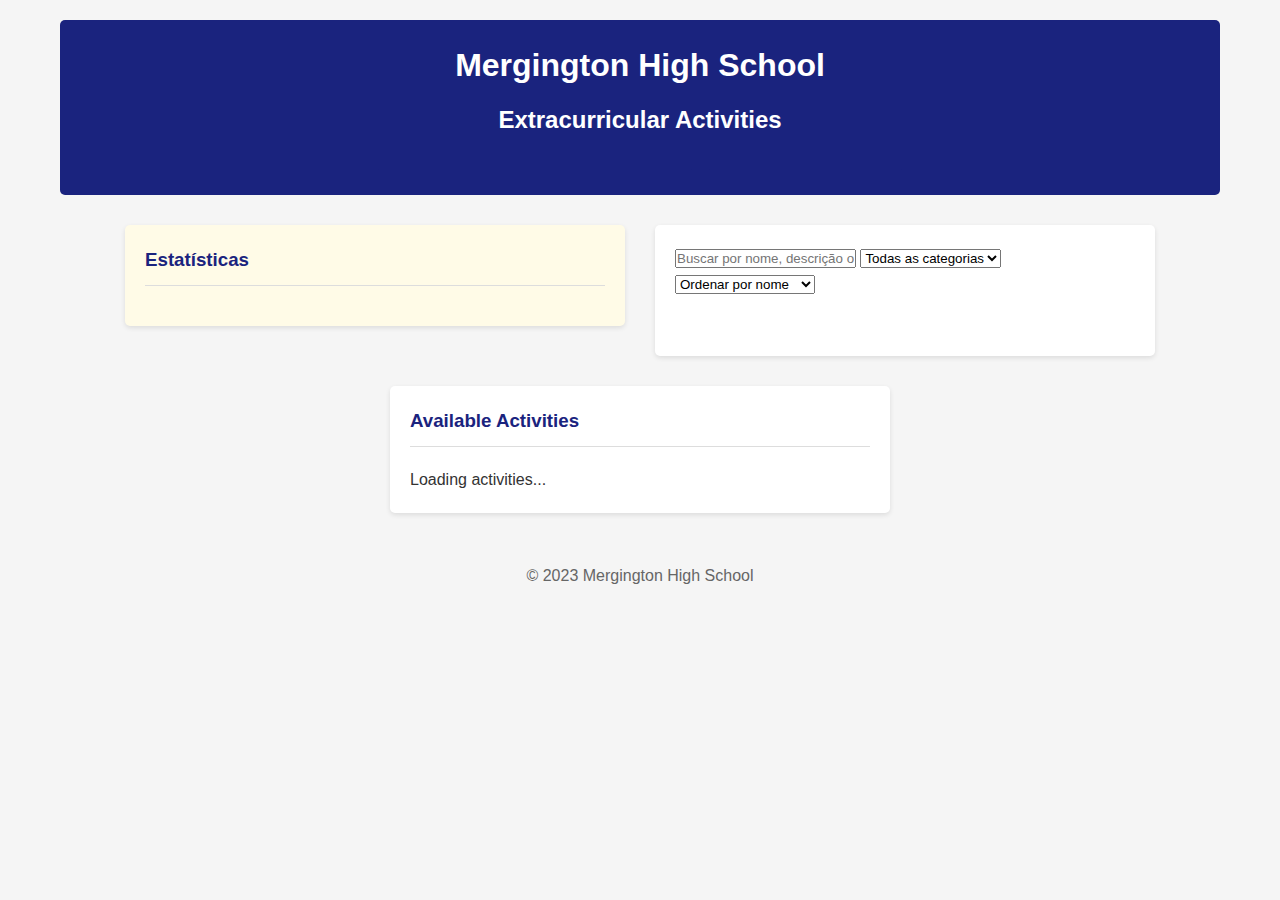
<file: src/static/index.html>
<!DOCTYPE html>
<html lang="en">
  <head>
    <meta charset="UTF-8" />
    <meta name="viewport" content="width=device-width, initial-scale=1.0" />
    <title>Mergington High School Activities</title>
    <link rel="stylesheet" href="styles.css" />
  </head>
  <body>
    <header>
      <h1>Mergington High School</h1>
      <h2>Extracurricular Activities</h2>
      <nav style="margin-top:10px;display:flex;gap:18px;justify-content:center;">
        <a href="progress.html" style="color:#1a237e;font-weight:bold;">Análise individual do progresso do aluno</a>
        <a href="user-search.html" style="color:#1a237e;font-weight:bold;">Buscar usuário por email</a>
      </nav>
    </header>

    <main>
      <section id="statistics-container">
        <h3>Estatísticas</h3>
        <div id="stats-bar-chart">
          <!-- Gráfico de barras será renderizado aqui -->
        </div>
      </section>

      <section id="filters-section">
        <div id="filters-container">
          <input type="text" id="search-input" placeholder="Buscar por nome, descrição ou horário..." />
          <select id="category-filter">
            <option value="">Todas as categorias</option>
            <!-- Opções de categoria serão carregadas aqui -->
          </select>
          <select id="sort-filter">
            <option value="name">Ordenar por nome</option>
            <option value="schedule">Ordenar por horário</option>
          </select>
        </div>
      </section>

      <section id="activities-container">
        <h3>Available Activities</h3>
        <div id="activities-list">
          <!-- Activities will be loaded here -->
          <p>Loading activities...</p>
        </div>
        <div id="message" class="hidden"></div>
      </section>
    </main>

    <footer>
      <p>&copy; 2023 Mergington High School</p>
    </footer>

    <script src="app.js"></script>
  </body>
</html>
</file>
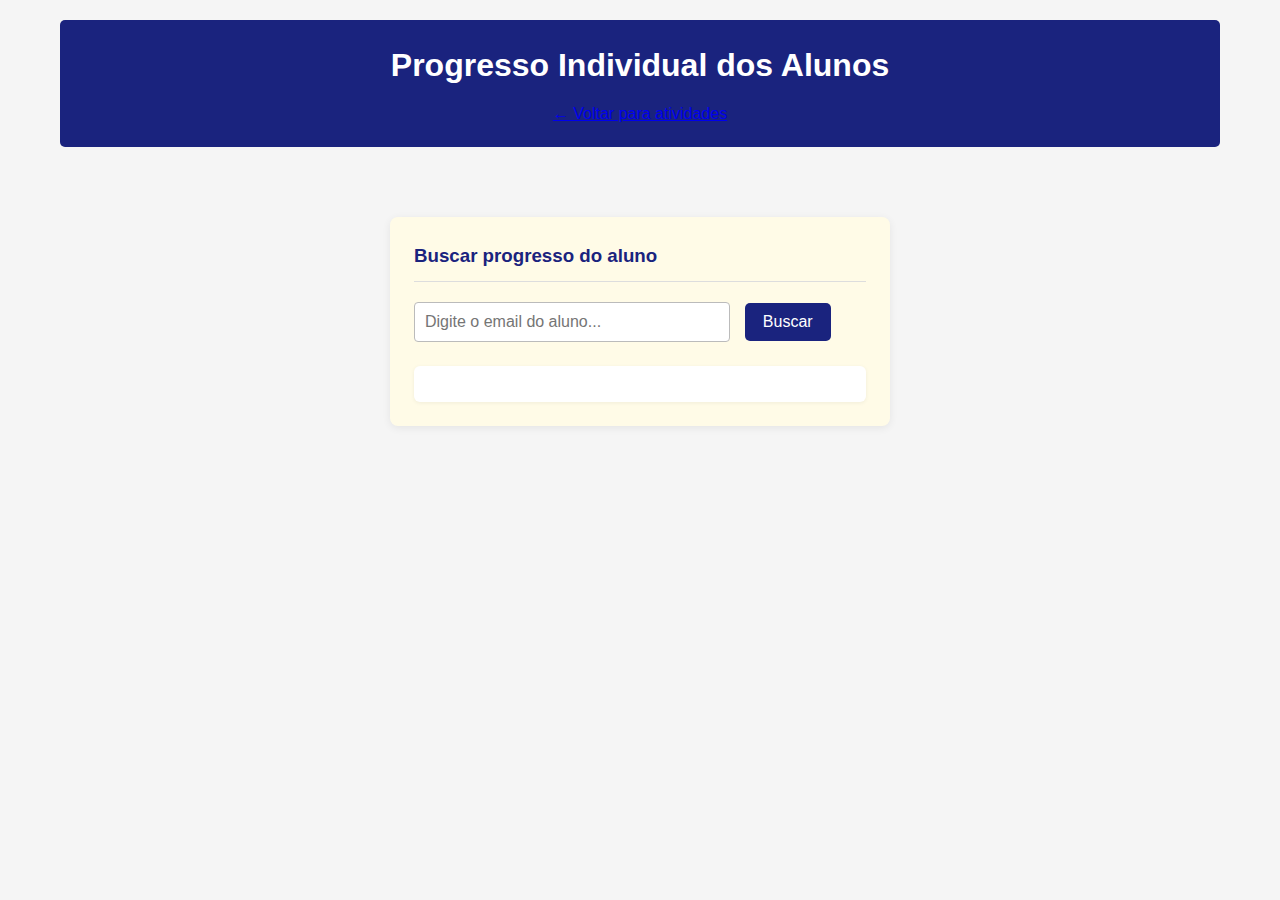
<file: src/static/progress.html>
<!DOCTYPE html>
<html lang="en">
<head>
  <meta charset="UTF-8" />
  <meta name="viewport" content="width=device-width, initial-scale=1.0" />
  <title>Progresso Individual dos Alunos</title>
  <link rel="stylesheet" href="styles.css" />
</head>
<body>
  <header>
    <h1>Progresso Individual dos Alunos</h1>
    <a href="index.html">← Voltar para atividades</a>
  </header>
  <main>
    <section id="progress-section">
      <h3>Buscar progresso do aluno</h3>
      <input type="email" id="student-email-input" placeholder="Digite o email do aluno..." />
      <button id="search-progress-btn">Buscar</button>
      <div id="student-progress-result"></div>
    </section>
  </main>
  <script src="progress.js"></script>
</body>
</html>
</file>
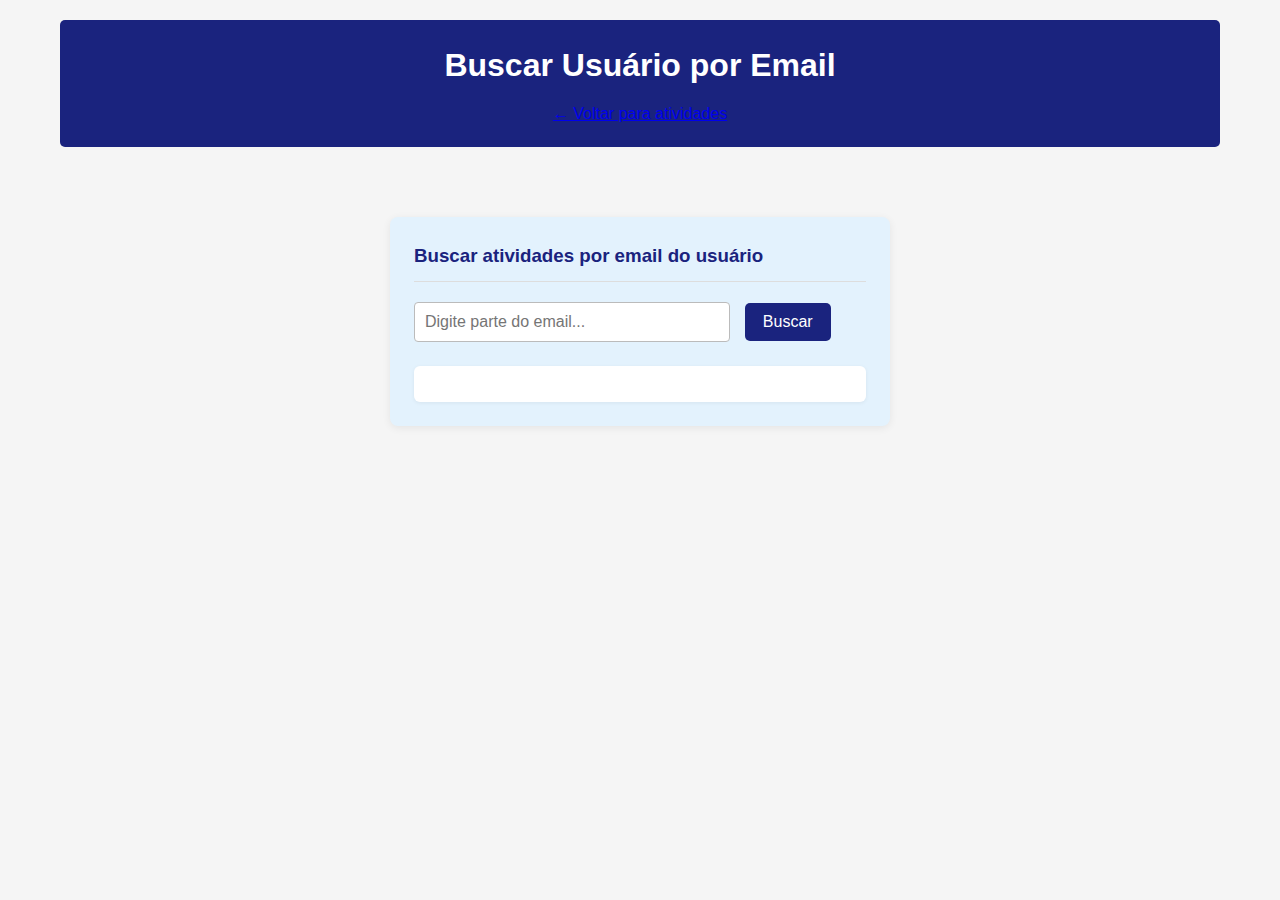
<file: src/static/user-search.html>
<!DOCTYPE html>
<html lang="en">
<head>
  <meta charset="UTF-8" />
  <meta name="viewport" content="width=device-width, initial-scale=1.0" />
  <title>Buscar Usuário por Email</title>
  <link rel="stylesheet" href="styles.css" />
</head>
<body>
  <header>
    <h1>Buscar Usuário por Email</h1>
    <a href="index.html">← Voltar para atividades</a>
  </header>
  <main>
    <section id="user-search-section">
      <h3>Buscar atividades por email do usuário</h3>
      <input type="text" id="user-search-input" placeholder="Digite parte do email..." />
      <button id="user-search-btn">Buscar</button>
      <div id="user-search-result"></div>
    </section>
  </main>
  <script src="user-search.js"></script>
</body>
</html>
</file>
<file: src/static/styles.css>
/* Página de busca de usuário por email */
#user-search-section {
  background: #e3f2fd;
  padding: 24px;
  border-radius: 8px;
  max-width: 500px;
  margin: 40px auto;
  box-shadow: 0 2px 8px rgba(0,0,0,0.07);
}
#user-search-section input[type="text"] {
  width: 70%;
  padding: 10px;
  border: 1px solid #bbb;
  border-radius: 4px;
  font-size: 16px;
  margin-right: 10px;
}
#user-search-section button {
  padding: 10px 18px;
  font-size: 16px;
  border-radius: 5px;
  background: #1a237e;
  color: #fff;
  border: none;
  cursor: pointer;
  transition: background 0.2s;
}
#user-search-section button:hover {
  background: #3949ab;
}
#user-search-result {
  margin-top: 24px;
  background: #fff;
  border-radius: 6px;
  padding: 18px;
  box-shadow: 0 1px 4px rgba(0,0,0,0.06);
}
/* Página de progresso individual */
#progress-section {
  background: #fffbe7;
  padding: 24px;
  border-radius: 8px;
  max-width: 500px;
  margin: 40px auto;
  box-shadow: 0 2px 8px rgba(0,0,0,0.07);
}
#progress-section input[type="email"] {
  width: 70%;
  padding: 10px;
  border: 1px solid #bbb;
  border-radius: 4px;
  font-size: 16px;
  margin-right: 10px;
}
#progress-section button {
  padding: 10px 18px;
  font-size: 16px;
  border-radius: 5px;
  background: #1a237e;
  color: #fff;
  border: none;
  cursor: pointer;
  transition: background 0.2s;
}
#progress-section button:hover {
  background: #3949ab;
}
#student-progress-result {
  margin-top: 24px;
  background: #fff;
  border-radius: 6px;
  padding: 18px;
  box-shadow: 0 1px 4px rgba(0,0,0,0.06);
}
/* Modal de registro */
#register-modal {
  position: fixed;
  top: 0;
  left: 0;
  width: 100vw;
  height: 100vh;
  background: rgba(0,0,0,0.35);
  display: flex;
  align-items: center;
  justify-content: center;
  z-index: 1000;
}
#register-modal.hidden {
  display: none;
}
.modal-content {
  background: #fff;
  padding: 32px 28px 24px 28px;
  border-radius: 8px;
  box-shadow: 0 4px 24px rgba(0,0,0,0.18);
  min-width: 320px;
  max-width: 90vw;
  position: relative;
  text-align: center;
}
.close-modal {
  position: absolute;
  top: 10px;
  right: 16px;
  font-size: 28px;
  color: #888;
  cursor: pointer;
}
#modal-email {
  width: 90%;
  padding: 10px;
  margin: 18px 0 12px 0;
  border: 1px solid #bbb;
  border-radius: 4px;
  font-size: 16px;
}
#modal-register-btn {
  width: 100%;
  margin-top: 8px;
}
#modal-error {
  margin-top: 10px;
  font-size: 15px;
}

/* Responsividade dos cards */
@media (max-width: 600px) {
  .activity-card {
    padding: 10px;
    font-size: 15px;
  }
  .modal-content {
    min-width: 90vw;
    padding: 18px 6vw 18px 6vw;
  }
}

/* Botão de registro nos cards */
.register-btn {
  margin-top: 12px;
  background-color: #388e3c;
  color: #fff;
  border: none;
  padding: 8px 16px;
  border-radius: 5px;
  font-size: 15px;
  cursor: pointer;
  transition: background 0.2s;
}
.register-btn:hover {
  background-color: #2e7031;
}
/* Estatísticas - Gráfico de barras */
#statistics-container {
  background-color: #fffbe7;
  margin-bottom: 30px;
}

#stats-bar-chart {
  margin-top: 10px;
  margin-bottom: 10px;
}

.bar-container {
  display: flex;
  align-items: center;
  margin-bottom: 10px;
}

.bar-label {
  min-width: 120px;
  font-weight: bold;
  color: #1a237e;
  margin-right: 10px;
}

.bar {
  height: 28px;
  background: linear-gradient(90deg, #42a5f5 60%, #1976d2 100%);
  color: #fff;
  display: flex;
  align-items: center;
  padding-left: 12px;
  border-radius: 5px;
  font-size: 15px;
  transition: width 0.4s;
  box-shadow: 0 1px 4px rgba(66, 165, 245, 0.15);
}
* {
  box-sizing: border-box;
  margin: 0;
  padding: 0;
  font-family: Arial, sans-serif;
}

body {
  font-family: Arial, sans-serif;
  line-height: 1.6;
  color: #333;
  max-width: 1200px;
  margin: 0 auto;
  padding: 20px;
  background-color: #f5f5f5;
}

header {
  text-align: center;
  padding: 20px 0;
  margin-bottom: 30px;
  background-color: #1a237e;
  color: white;
  border-radius: 5px;
}

header h1 {
  margin-bottom: 10px;
}

main {
  display: flex;
  flex-wrap: wrap;
  gap: 30px;
  justify-content: center;
}

@media (min-width: 768px) {
  main {
    grid-template-columns: 2fr 1fr;
  }
}

section {
  background-color: white;
  padding: 20px;
  border-radius: 5px;
  box-shadow: 0 2px 5px rgba(0, 0, 0, 0.1);
  width: 100%;
  max-width: 500px;
}

section h3 {
  margin-bottom: 20px;
  padding-bottom: 10px;
  border-bottom: 1px solid #ddd;
  color: #1a237e;
}

.activity-card {
  margin-bottom: 15px;
  padding: 15px;
  border: 1px solid #ddd;
  border-radius: 5px;
  background-color: #f9f9f9;
}

.activity-card h4 {
  margin-bottom: 10px;
  color: #0066cc;
}

.activity-card p {
  margin-bottom: 8px;
}

/* New styles for participants section */
.participants-container {
  margin-top: 15px;
  padding-top: 12px;
  border-top: 1px dashed #ccc;
}

.participants-section h5 {
  margin-bottom: 8px;
  color: #1a237e;
  font-size: 16px;
}

.participants-section ul {
  list-style-type: none;
  padding-left: 5px;
}

.participants-section ul li {
  padding: 4px 0;
  position: relative;
  display: flex;
  align-items: center;
  justify-content: space-between;
}

/* Remove the bullet point pseudo-element */
.participants-section ul li::before {
  display: none;
}

.participant-email {
  flex-grow: 1;
  margin-right: 8px;
}

.delete-btn {
  background: none;
  border: none;
  color: #c62828;
  cursor: pointer;
  font-size: 14px;
  padding: 2px 5px;
  transition: all 0.2s;
  border-radius: 3px;
}

.delete-btn:hover {
  background-color: #ffebee;
}

.participants-section p {
  color: #777;
  font-style: italic;
}

.form-group {
  margin-bottom: 15px;
}

.form-group label {
  display: block;
  margin-bottom: 5px;
  font-weight: bold;
}

.form-group input,
.form-group select {
  width: 100%;
  padding: 10px;
  border: 1px solid #ddd;
  border-radius: 4px;
  font-size: 16px;
}

button {
  background-color: #1a237e;
  color: white;
  border: none;
  padding: 10px 15px;
  font-size: 16px;
  border-radius: 5px;
  cursor: pointer;
  transition: background-color 0.2s;
}

button:hover {
  background-color: #3949ab;
}

.message {
  margin-top: 20px;
  padding: 10px;
  border-radius: 4px;
}

.success {
  background-color: #e8f5e9;
  color: #2e7d32;
  border: 1px solid #a5d6a7;
}

.error {
  background-color: #ffebee;
  color: #c62828;
  border: 1px solid #ef9a9a;
}

.info {
  background-color: #d1ecf1;
  color: #0c5460;
  border: 1px solid #bee5eb;
}

.hidden {
  display: none;
}

footer {
  text-align: center;
  margin-top: 30px;
  padding: 20px;
  color: #666;
}
</file>
